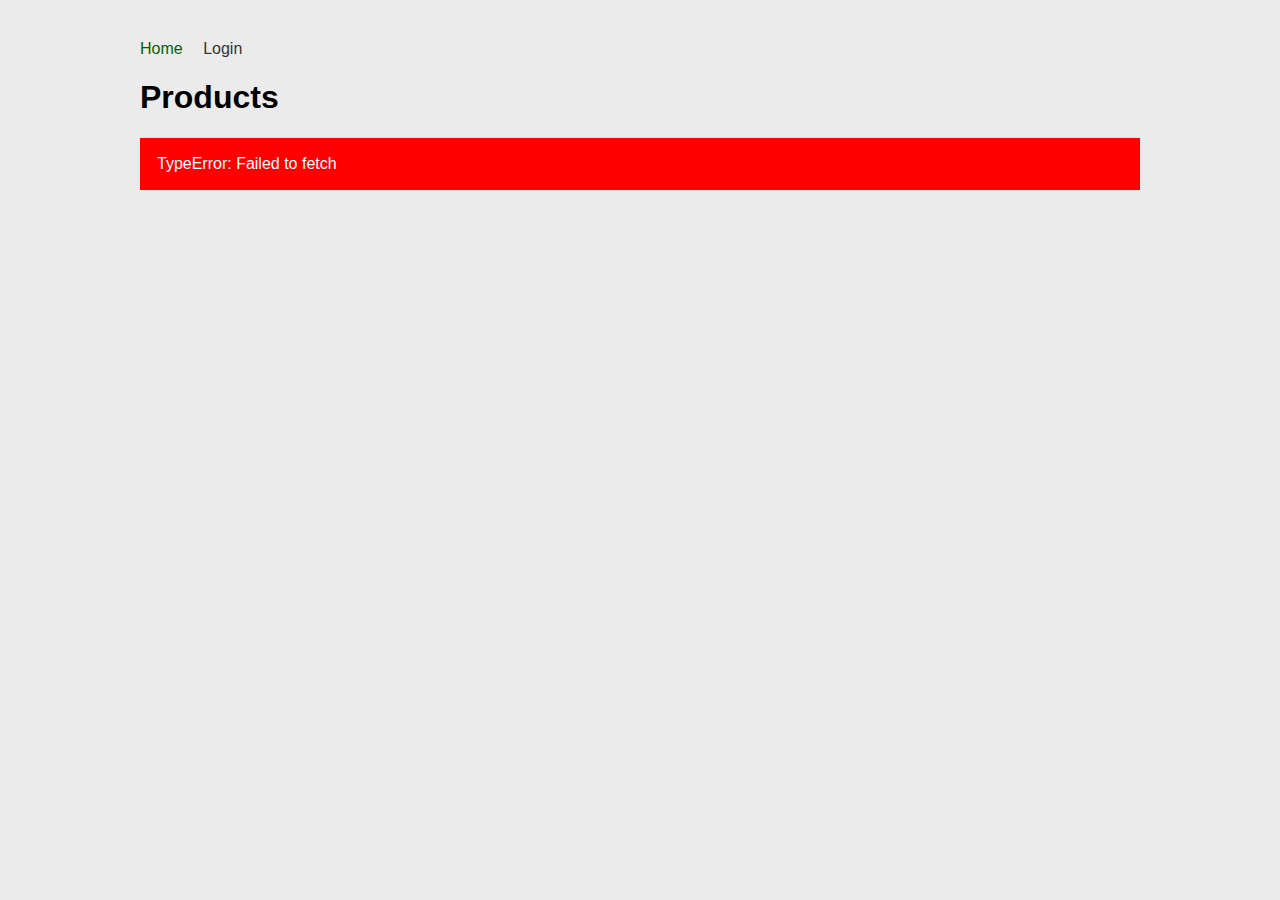
<file: index.html>
<!DOCTYPE html>
<html lang="en">
    <head>
        <meta charset="UTF-8" />
        <meta name="viewport" content="width=device-width, initial-scale=1.0" />
        <title>Products</title>
        <link href="css/style.css" rel="stylesheet" />
        <link rel="icon" href="data:;base64,=" />
    </head>
    <body>
        <div class="container">
            <div class="menu-container"></div>
            <h1>Products</h1>
            <div class="product-container">Loading products...</div>
        </div>
        <script src="js/index.js" type="module"></script>
    </body>
</html>
</file>
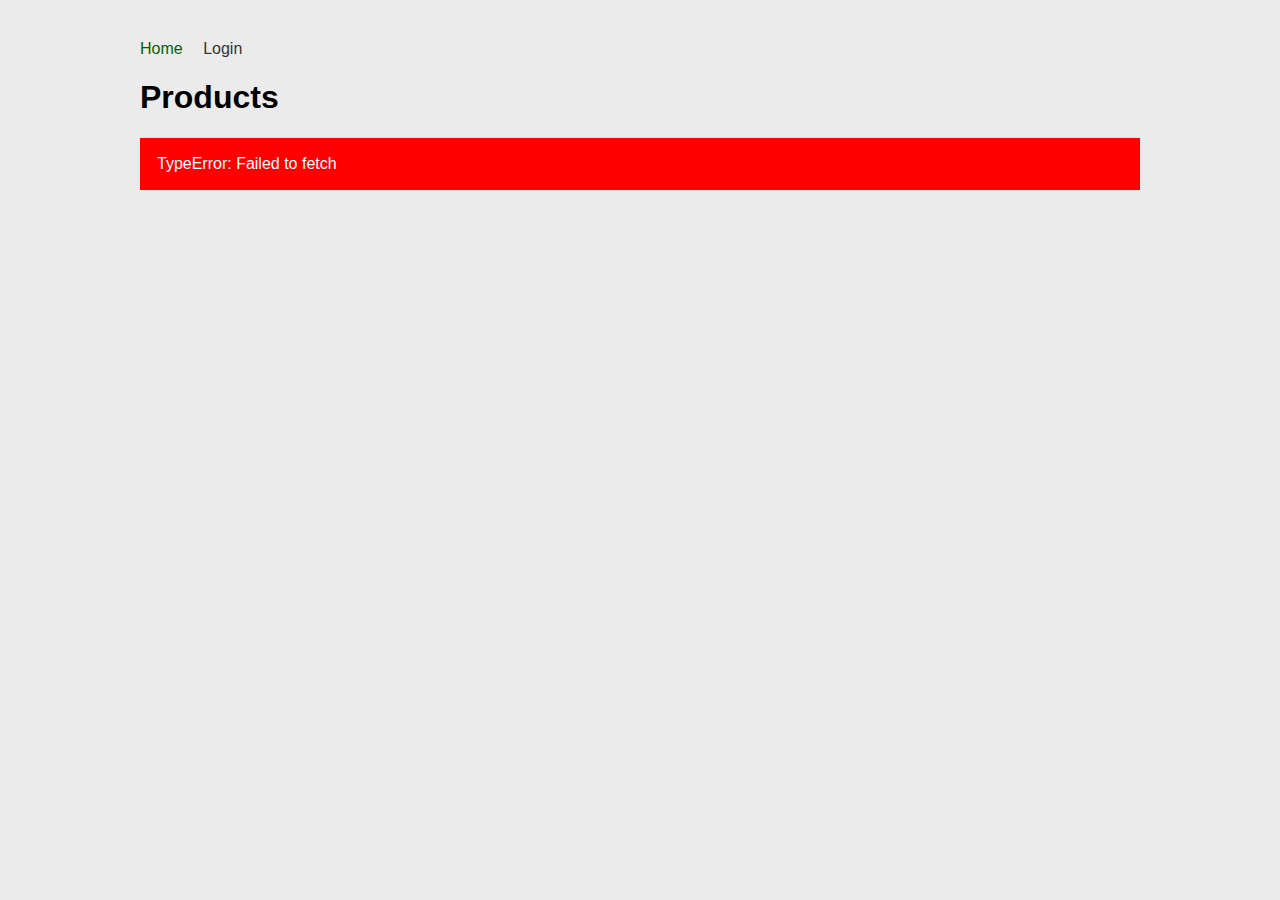
<file: detail.html>
<!DOCTYPE html>
<html lang="en">
    <head>
        <meta charset="UTF-8" />
        <meta name="viewport" content="width=device-width, initial-scale=1.0" />
        <title></title>
        <link href="css/style.css" rel="stylesheet" />
        <link rel="icon" href="data:;base64,=" />
    </head>
    <body>
        <div class="container">
            <a href="/">Home</a>
            <div class="detail-container">Loading product...</div>
        </div>
        <script src="js/detail.js" type="module"></script>
    </body>
</html>
</file>
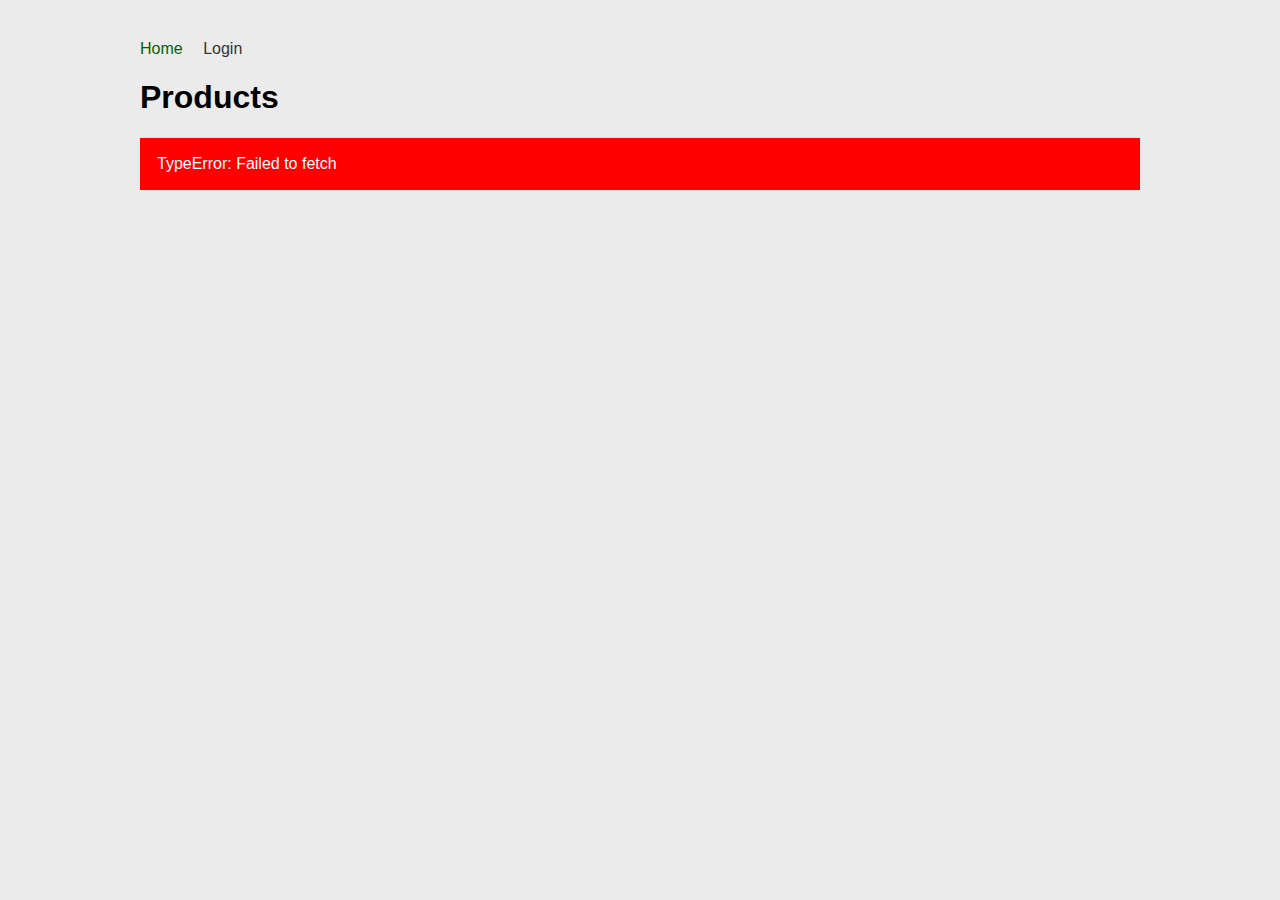
<file: edit.html>
<!DOCTYPE html>
<html lang="en">
    <head>
        <meta charset="UTF-8" />
        <meta name="viewport" content="width=device-width, initial-scale=1.0" />
        <title>Edit Product</title>
        <link href="css/style.css" rel="stylesheet" />
        <link rel="icon" href="data:;base64,=" />
    </head>
    <body>
        <div class="container">
            <div class="menu-container"></div>
            <h1>Edit Product</h1>

            <div class="loading">Loading product...</div>

            <form class="edit-form">
                <div class="message-container"></div>

                <div>
                    <label for="name">Name</label>
                    <input id="name" />
                </div>
                <div>
                    <label for="price">Price</label>
                    <input id="price" />
                </div>
                <div>
                    <label for="description">Description</label>
                    <textarea id="description"></textarea>
                </div>

                <input id="id" type="hidden" />

                <div>
                    <button id="update">Update</button>
                </div>
                <div class="delete-container">
                </div>
            </form>
        </div>
        <script src="js/edit.js" type="module"></script>
    </body>
</html>
</file>
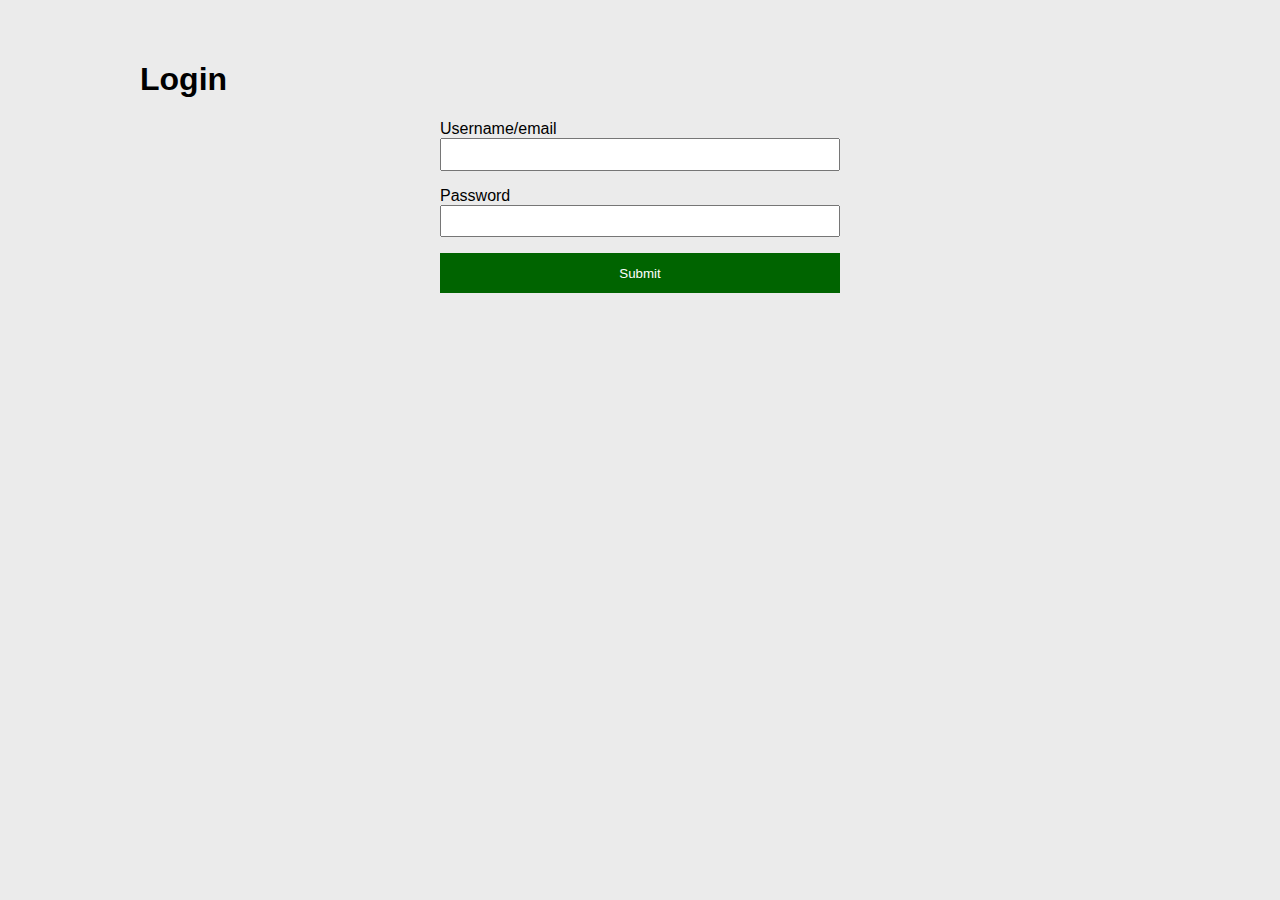
<file: login.html>
<!DOCTYPE html>
<html lang="en">
    <head>
        <meta charset="UTF-8" />
        <meta name="viewport" content="width=device-width, initial-scale=1.0" />
        <title>Login</title>
        <link href="./css/style.css" rel="stylesheet" />
        <link rel="icon" href="data:;base64,=" />
    </head>
    <body>
        <div class="container">
            <div class="menu-container"></div>

            <h1>Login</h1>

            <form>
                <div class="message-container"></div>

                <div>
                    <label for="username"> Username/email</label>
                    <input id="username" />
                </div>
                <div>
                    <label for="password"> Password</label>
                    <input id="password" />
                </div>
                <button>Submit</button>
            </form>
        </div>
        <script src="js/login.js" type="module"></script>
    </body>
</html>
</file>
<file: css/style.css>
* {
    box-sizing: border-box;
}

.logout{
    width: auto;
    border-radius: 5px;

}


:root {
    --primary-colour: darkGreen;
}

body {
    background: #ebebeb;
    font-family: sans-serif;
    padding: 2rem;
}

a {
    text-decoration: none;
    color: #333;
}

label {
    display: block;
}

form {
    max-width: 400px;
    margin: 0 auto;
}

form > div {
    margin-bottom: 1rem;
}

form input,
textarea {
    width: 100%;
    padding: 0.4rem;
    font-family: sans-serif;
    font-size: 14px;
}

button {
    width: 100%;
    height: 40px;
    background: var(--primary-colour);
    color: white;
    border: none;
    cursor: pointer;
}

.menu a {
    text-decoration: none;
    color: #333;
    padding-right: 1rem;
}

.menu a.active {
    color: var(--primary-colour);
}

.container {
    max-width: 1000px;
    margin: 0 auto;
}

.product-container {
    display: flex;
    flex-wrap: wrap;
}

.product {
    margin: 1rem;
    margin-left: 0;
    padding: 1rem;
    border-radius: 1rem;
    background: white;
    width: 250px;
}

.message {
    width: 100%;
    padding: 1rem;
    border: 1px solid grey;
    color: grey;
}

.message.error {
    border-color: red;
    color: white;
    background: red;
}

.message.warning {
    border-color: orange;
    color: white;
    background: orange;
}

.message.success {
    border-color: green;
    color: white;
    background: green;
}

.edit-form {
    display: none;
}

.delete {
    background: darkred;
}
</file>
